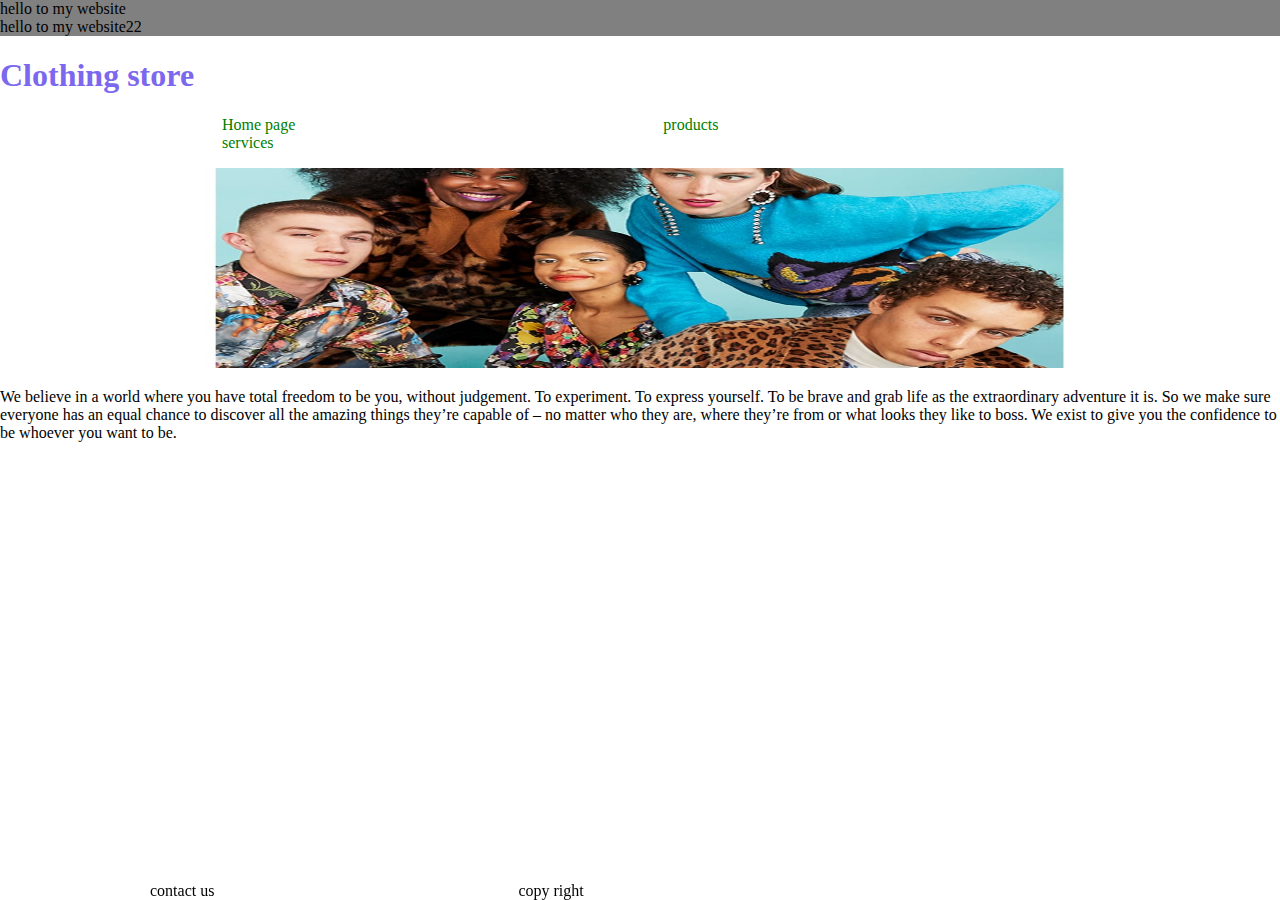
<file: index.html>
<!DOCTYPE html>
<html lang="en">
<head>
    <meta charset="UTF-8">
    <meta name="viewport" content="width=device-width, initial-scale=1.0">
    <title>Homepage</title>
    <link rel="stylesheet" href="css/style.css">
    
</head>


<body>
    <script src="js/app.js"></script>
    <div>hello to my website </div>
    <div>hello to my website22 </div>

    <nav>
    <h1>Clothing store</h1>
      
    <ul>
    <li ><a calss="cl1" href="https://ali-19901110.github.io/workshop3/
        ">Home page</a></li>
    <li ><a calss="cl1" href="https://khaledbassam424.github.io/Workshop1/
        ">products</a></li>
    <li ><a class="cl1" href="https://ala2hamdan.github.io/workshop2/
        ">services</a></li> 
</ul>

    </nav>
    <img src="pic10.jpg">
    <p>We believe in a world where you have total freedom to be you, without judgement. To experiment. To express yourself. To be brave and grab life as the extraordinary adventure it is. So we make sure everyone has an equal chance to discover all the amazing things they’re capable of – no matter who they are, where they’re from or what looks they like to boss. We exist to give you the confidence to be whoever you want to be.</p>
    
</body>
<footer>
<p class="cl">contact us</p>
<p class="cl">copy right</p>
</footer>
</html>
</file>
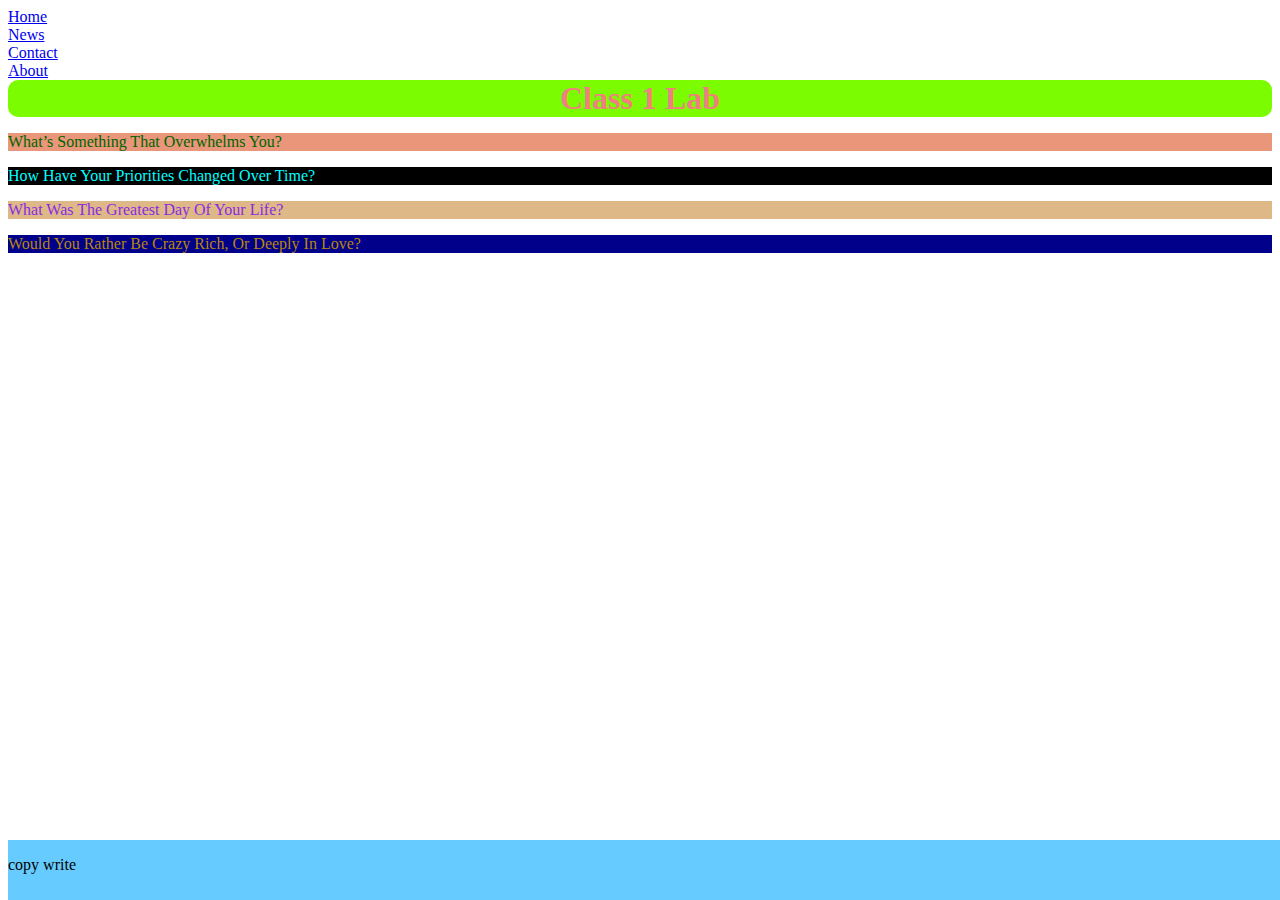
<file: index1.html>
<!DOCTYPE html>
<html lang="en">
<head>
    <meta charset="UTF-8">
    <meta http-equiv="X-UA-Compatible" content="IE=edge">
    <meta name="viewport" content="width=device-width, initial-scale=1.0">
    <title>Document</title>
    <style>
        h1{
            background-color: lawngreen;
            color: lightcoral;
            border: darkcyan;
            border-radius: 10px;
            margin: 0px;
            text-align: center;
        }
    footer {
   position:absolute;
   bottom:0;
   width:100%;
   height:60px;   /* Height of the footer */
   background:#6cf;
}
ul {
   text-decoration-line: none;
  list-style-type: none;
  margin: 0;
  padding: 0;
}
    </style>
</head>

<body>
    <header><nav><ul>
        <li><a href="#">Home</a></li>
        <li><a href="#">News</a></li>
        <li><a href="#">Contact</a></li>
        <li><a href="#">About</a></li>
      </ul></nav></header>
    <main>
        <h1>Class 1 Lab</h1>
    </main>
    <p style="color:darkgreen; background-color: darksalmon;">What’s Something That Overwhelms You?</p>
    <p style="color: aqua; background-color: black;">How Have Your Priorities Changed Over Time?</p>
    <p style="color: blueviolet; background-color: burlywood;">What Was The Greatest Day Of Your Life?</p>
    <p style="color: darkgoldenrod;background-color: darkblue;">Would You Rather Be Crazy Rich, Or Deeply In Love?</p>
    <script>
        var userName =prompt('Please enter your name');
        var age =prompt('Please enter your age');
        var favoriteFood =prompt('Please enter your favorite food');
        var favoriteFilm =prompt('Please enter your favorite film');
    
      // alert('your welcom to my website'+' ' + userName + 'your Age is' + age + 'and this is ' + favoriteFood +
       // 'and i like it' +''+ favoriteFilm );
        alert(`your welcom to my website ${userName} your Age is ${age} and your favorite food is 
        ${favoriteFood} i hope you see your film is ${favoriteFilm} as soon as`);
        console.log( userName);
        console.log( age);
        console.log( favoriteFood);
        console.log( favoriteFilm);
        //alert(`Your name is`{userName} );
    </script>   
</body>
<footer><p>copy write</p> </footer>
</html>
</file>
<file: css/style.css>
body{
    margin: 0%;
   /* background-color:lightcyan;*/
   background-color:hsl(404, 95, 44,1)}
h1{
    text-shadow: lightcyan;
    color:mediumslateblue;
}

a{
    text-decoration: none;
    color:green;
}

ul {
    list-style: none;
    
}

nav li {
    display: inline;
    margin: 182px;
    
}
img {
    width: 100%;
    z-index: 0;
height:200px;


}

.cl{
    display: inline;
    margin: 150px;
}
footer{
    position:fixed;bottom:0;
    width:100%;
    display:block;
}

div {
    background: grey;
  }
</file>
